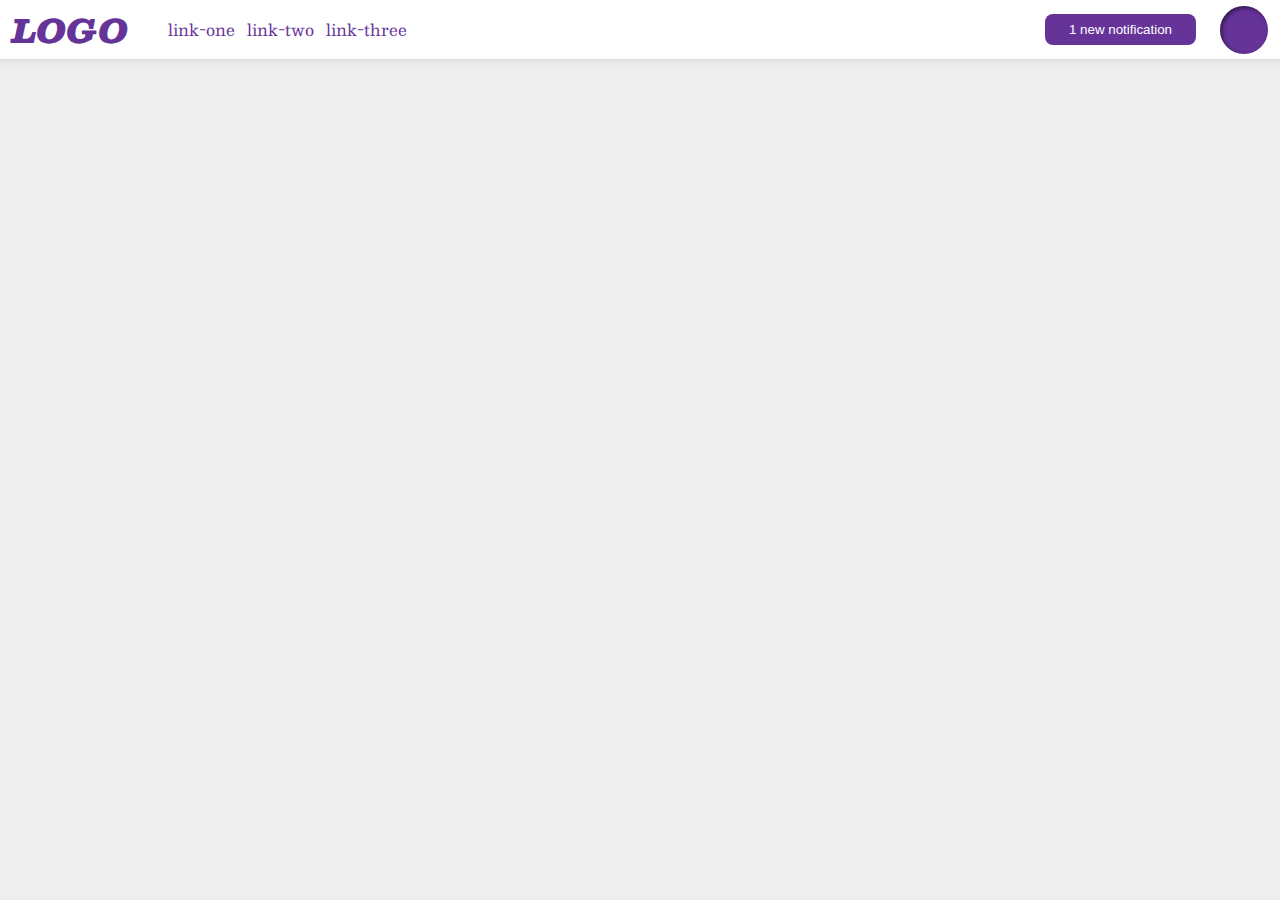
<file: foundations/flex/03-flex-header-2/index.html>
<!DOCTYPE html>
<html lang="en">
  <head>
    <meta charset="UTF-8">
    <meta http-equiv="X-UA-Compatible" content="IE=edge">
    <meta name="viewport" content="width=device-width, initial-scale=1.0">
    <title>Flex Header 2</title>
    <link rel="stylesheet" href="style.css">
  </head>
  <body>
    <div class="header">
      <div class="logo">
        LOGO
      </div>
      <ul class="links">
        <li><a href="https://google.com">link-one</a></li>
        <li><a href="https://google.com">link-two</a></li>
        <li><a href="https://google.com">link-three</a></li>
      </ul>
      <div class="right">
        <button class="notifications">
          1 new notification
        </button>
        <div class="profile-image"></div>
      </div>
      
    </div>
  </body>
</html>
</file>
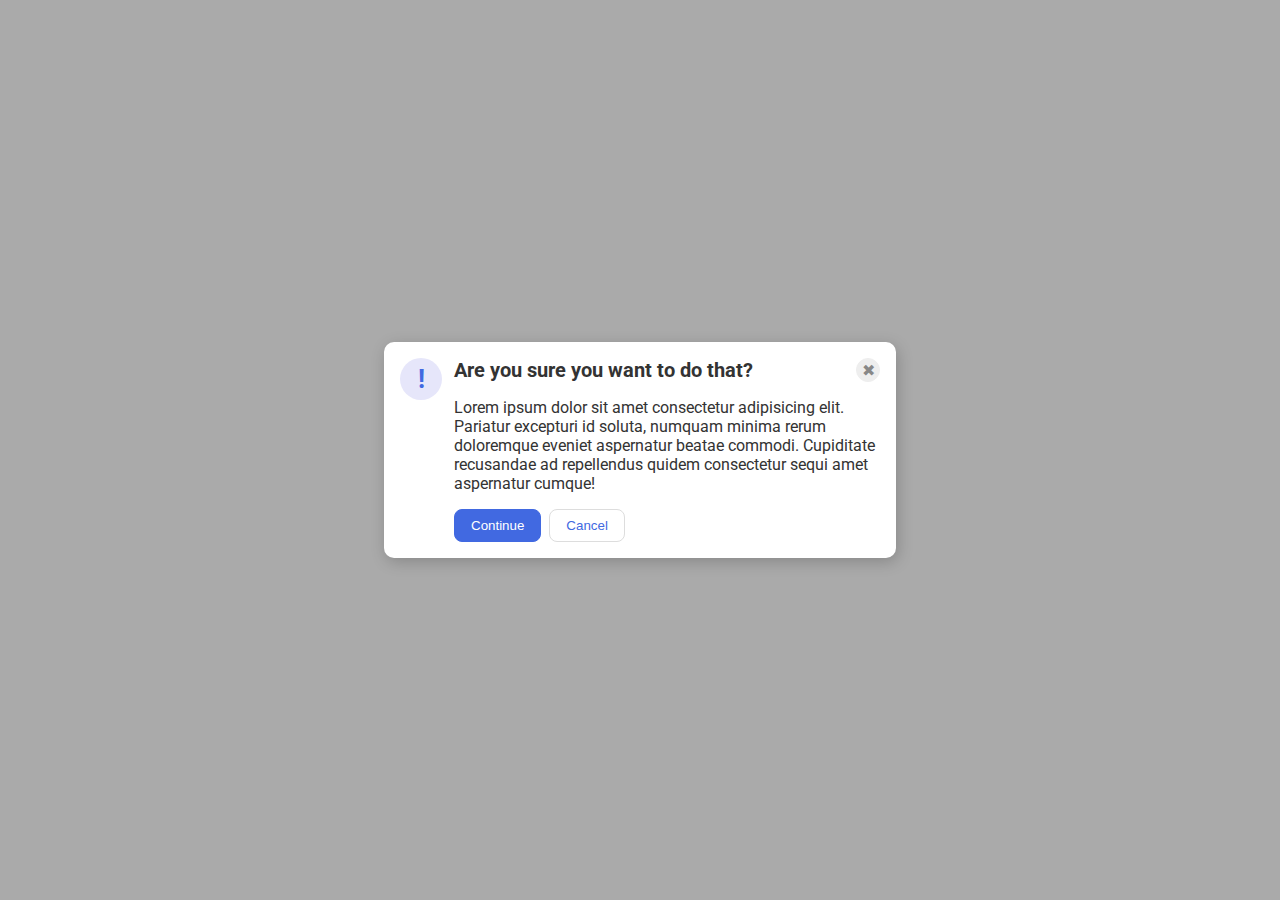
<file: foundations/flex/05-flex-modal/index.html>
<!DOCTYPE html>
<html lang="en">
  <head>
    <meta charset="UTF-8">
    <meta http-equiv="X-UA-Compatible" content="IE=edge">
    <meta name="viewport" content="width=device-width, initial-scale=1.0">
    <link rel="stylesheet" href="style.css">
    <title>Modal</title>
  </head>
  <body>

    <div class="modal">

      <div class="icon">!</div>

      <div class="right">

        <div class="top">
          <div class="header">Are you sure you want to do that?</div>
          <button class="close-button">✖</button>
        </div>


        

        <div class="text">Lorem ipsum dolor sit amet consectetur adipisicing elit. Pariatur excepturi id soluta, numquam minima rerum doloremque eveniet aspernatur beatae commodi. Cupiditate recusandae ad repellendus quidem consectetur sequi amet aspernatur cumque!</div>

        <div class="cta">
          <button class="continue">Continue</button>
          <button class="cancel">Cancel</button>
        </div>
        
      </div>

    </div>

  </body>
</html>
</file>
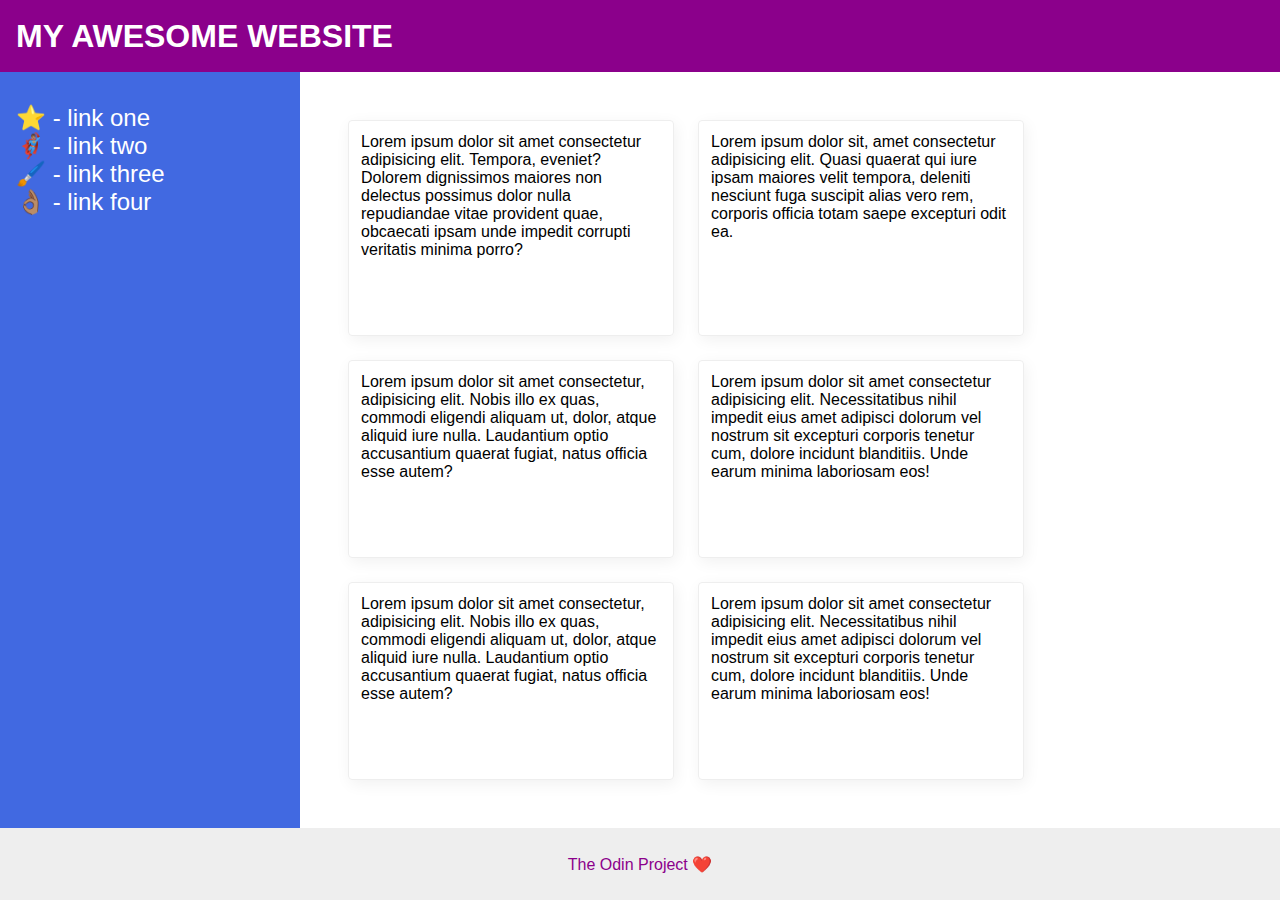
<file: foundations/flex/07-flex-layout-2/index.html>
<!DOCTYPE html>
<html lang="en">
  <head>
    <meta charset="UTF-8">
    <meta http-equiv="X-UA-Compatible" content="IE=edge">
    <meta name="viewport" content="width=device-width, initial-scale=1.0">
    <title>The Holy Grail</title>
    <link rel="stylesheet" href="style.css">
  </head>
  <body>
    <div class="header">
      MY AWESOME WEBSITE
    </div>

    <div class="container">
      <div class="sidebar">
      <ul>
        <li><a href="#">⭐ - link one</a></li>
        <li><a href="#">🦸🏽‍♂️ - link two</a></li>
        <li><a href="#">🖌️ - link three</a></li>
        <li><a href="#">👌🏽 - link four</a></li>
      </ul>
      </div>

      <div class="cards">
        <div class="card">Lorem ipsum dolor sit amet consectetur adipisicing elit. Tempora, eveniet? Dolorem dignissimos maiores non delectus possimus dolor nulla repudiandae vitae provident quae, obcaecati ipsam unde impedit corrupti veritatis minima porro?</div>
        <div class="card">Lorem ipsum dolor sit, amet consectetur adipisicing elit. Quasi quaerat qui iure ipsam maiores velit tempora, deleniti nesciunt fuga suscipit alias vero rem, corporis officia totam saepe excepturi odit ea.</div>
        <div class="card">Lorem ipsum dolor sit amet consectetur, adipisicing elit. Nobis illo ex quas, commodi eligendi aliquam ut, dolor, atque aliquid iure nulla. Laudantium optio accusantium quaerat fugiat, natus officia esse autem?</div>
        <div class="card">Lorem ipsum dolor sit amet consectetur adipisicing elit. Necessitatibus nihil impedit eius amet adipisci dolorum vel nostrum sit excepturi corporis tenetur cum, dolore incidunt blanditiis. Unde earum minima laboriosam eos!</div>
        <div class="card">Lorem ipsum dolor sit amet consectetur, adipisicing elit. Nobis illo ex quas, commodi eligendi aliquam ut, dolor, atque aliquid iure nulla. Laudantium optio accusantium quaerat fugiat, natus officia esse autem?</div>
       <div class="card">Lorem ipsum dolor sit amet consectetur adipisicing elit. Necessitatibus nihil impedit eius amet adipisci dolorum vel nostrum sit excepturi corporis tenetur cum, dolore incidunt blanditiis. Unde earum minima laboriosam eos!</div>
      </div>
    </div>
    
    <div class="footer">
      The Odin Project ❤️
    </div>
  </body>
</html>
</file>
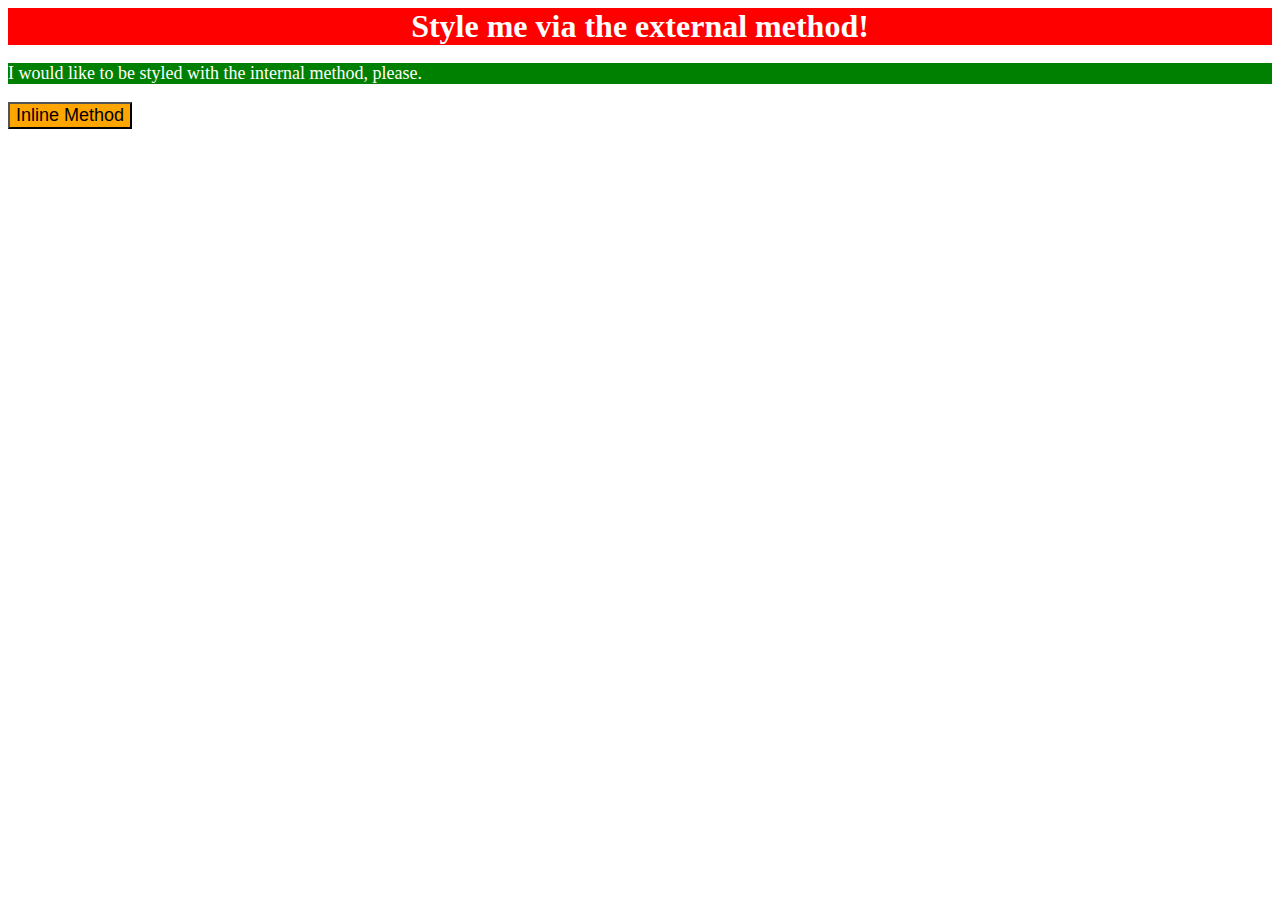
<file: foundations/intro-to-css/01-css-methods/index.html>
<!DOCTYPE html>
<html lang="en">
  <head>
    <style>
      p {
        background-color: green;
        color: white;
        font-size: 18px;
      }
    </style>
    <link rel="stylesheet" href="styles.css">
    <meta charset="UTF-8">
    <meta http-equiv="X-UA-Compatible" content="IE=edge">
    <meta name="viewport" content="width=device-width, initial-scale=1.0">
    <title>Methods for Adding CSS</title>
  </head>
  <body>
    <div>Style me via the external method!</div>
    <p>I would like to be styled with the internal method, please.</p>
    <button style="background-color: orange; color: black; font-size: 18px;">Inline Method</button>
  </body>
</html>
</file>
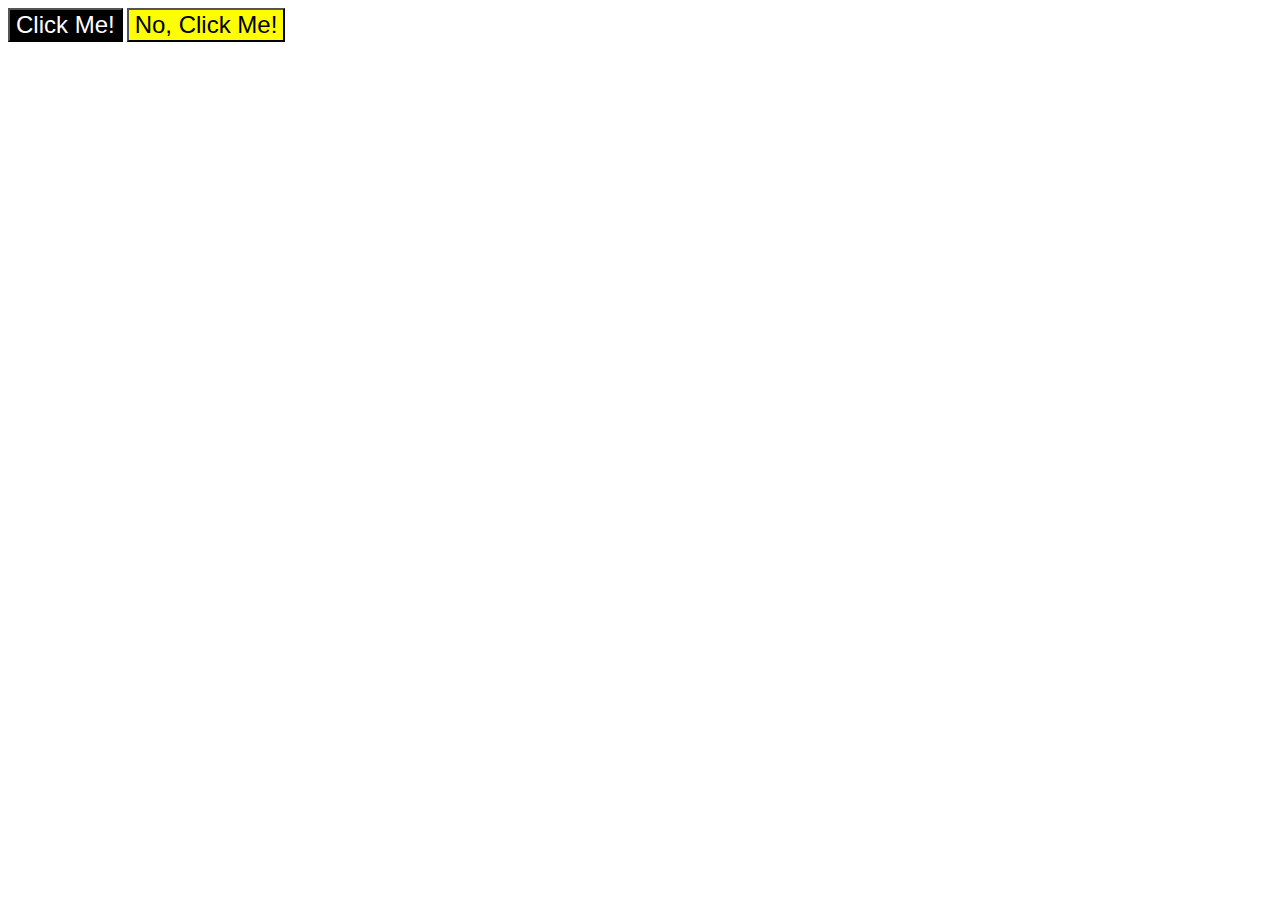
<file: foundations/intro-to-css/03-grouping-selectors/index.html>
<!DOCTYPE html>
<html lang="en">
  <head>
    <meta charset="UTF-8">
    <meta http-equiv="X-UA-Compatible" content="IE=edge">
    <meta name="viewport" content="width=device-width, initial-scale=1.0">
    <title>Grouping Selectors</title>
    <link rel="stylesheet" href="style.css">
  </head>
  <body>
    <button class="background_button1">Click Me!</button>
    <button class="background_button2">No, Click Me!</button>
  </body>
</html>
</file>
<file: foundations/flex/03-flex-header-2/style.css>
/* this is some magical font-importing.  
you'll learn about it later. */
@import url('https://fonts.googleapis.com/css2?family=Besley:ital,wght@0,400;1,900&display=swap');

body {
  margin: 0;
  background: #eee;
  font-family: Besley, serif;
}

.header {
  background: white;
  border-bottom: 1px solid #ddd;
  box-shadow: 0 0 8px rgba(0,0,0,.1);
  display: flex;
  align-items: center;
  
}

.profile-image {
  background: rebeccapurple;
  box-shadow: inset 2px 2px 4px rgba(0,0,0,.5);
  border-radius: 50%;
  width: 48px;
  height: 48px;
}

.logo {
  color: rebeccapurple;
  font-size: 32px;
  font-weight: 900;
  font-style: italic;
  margin-left: 12px;
}

.links {
  display: flex;
  gap: 12px;
}

.right {
  display: flex;
  align-items: center;
  margin-left: auto;
  gap: 24px;
  margin-right: 12px;
}

button {
  border: none;
  border-radius: 8px;
  background: rebeccapurple;
  color: white;
  padding: 8px 24px;
}

a {
  /* this removes the line under our links */
  text-decoration: none;
  color: rebeccapurple;
}

ul {
  list-style-type: none;
}
</file>
<file: foundations/flex/05-flex-modal/style.css>
@import url('https://fonts.googleapis.com/css2?family=Roboto:wght@400;700&display=swap');

html, body {
  height: 100%;
}

body {
  font-family: Roboto, sans-serif;
  margin: 0;
  background: #aaa;
  color: #333;
  /* I'll give you this one for free lol */
  display: flex;
  align-items: center;
  justify-content: center;
}

.modal {
  background: white;
  width: 480px;
  border-radius: 10px;
  box-shadow: 2px 4px 16px rgba(0,0,0,.2);
  padding: 16px;
  display: flex;
  gap: 12px;
}

.right {
  display: flex;
  flex-direction: column;
  gap: 16px;
}

.top {
  display: flex;
  justify-content: space-between;
  align-items: center;
}

.header {
  font-weight: bold;
  font-size: 20px;
}

.cta {
  display: flex;
  gap: 8px;
}

.icon {
  color: royalblue;
  font-size: 26px;
  font-weight: 700;
  background: lavender;
  width: 42px;
  height: 42px;
  border-radius: 50%;
  display: flex;
  align-items: center;
  justify-content: center;
  flex-shrink: 0;
}

.close-button {
  background: #eee;
  border-radius: 50%;
  color: #888;
  font-weight: 400;
  font-size: 16px;
  height: 24px;
  width: 24px;
  display: flex;
  align-items: center;
  justify-content: center;
  border: 1px solid #eee;
  padding: 0;
}

button {
  cursor: pointer;
  padding: 8px 16px;
  border-radius: 8px;
}

button.continue {
  background: royalblue;
  border: 1px solid royalblue;
  color: white;
}

button.cancel {
  background: white;
  border: 1px solid #ddd;
  color: royalblue;
}
</file>
<file: foundations/flex/07-flex-layout-2/style.css>
body {
  font-family: -apple-system, BlinkMacSystemFont, 'Segoe UI', Roboto, Oxygen, Ubuntu, Cantarell, 'Open Sans', 'Helvetica Neue', sans-serif;
  margin: 0;
  min-height: 100vh;
  display: flex;
  flex-direction: column;
}

.header {
  height: 72px;
  background: darkmagenta;
  color: white;
  font-size: 32px;
  font-weight: 900;
  display: flex;
  align-items: center;
  justify-content: start;
  padding-left: 16px;
}

.footer {
  height: 72px;
  background: #eee;
  color: darkmagenta;
  display: flex;
  justify-content: center;
  align-items: center;
}

.sidebar {
  width: 300px;
  background: royalblue;
  box-sizing: border-box;
  flex-shrink: 0;
  padding: 16px;
}

ul {
  list-style: none;
  padding-left: 0px;
}

a {
  font-size: 24px;
  text-decoration: none;
  color: white;
}

.container {
  display: flex;
  flex-direction: row;
  flex: 1;
}

.cards {
  padding: 48px;
  display: flex;
  flex-direction: row;
  flex-wrap: wrap;
  gap: 24px;
}

.card {
  width: 300px;
  border: 1px solid #eee;
  box-shadow: 2px 4px 16px rgba(0,0,0,.06);
  border-radius: 4px;
  padding: 12px;
  
}
</file>
<file: foundations/intro-to-css/01-css-methods/styles.css>
div {
    background-color: red;
    color: white;
    font-size: 32px;
    text-align: center;
    font-weight: bold;
}
</file>
<file: foundations/intro-to-css/03-grouping-selectors/style.css>
.background_button1 {
    background-color: black;
    color: white;
}

.background_button2 {
    background-color: yellow;
}

.background_button1,
.background_button2 {
    font-size: 24px;
    font-family: Helvetica, "Times New Roman", sans-serif;
}
</file>
